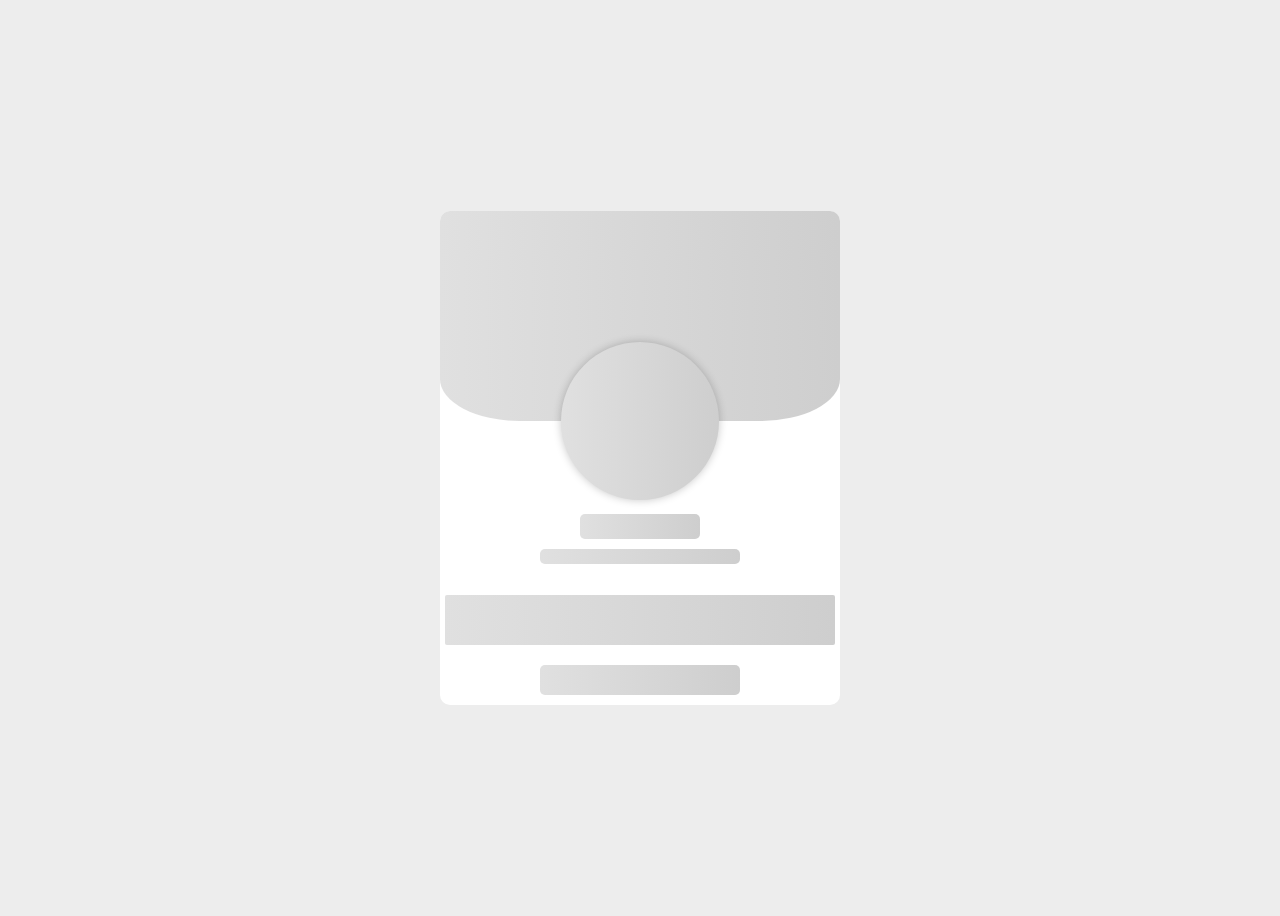
<file: index.html>
<!DOCTYPE html>
<html lang="en">
<head>
    <meta charset="UTF-8">
    <meta name="viewport" content="width=device-width, initial-scale=1.0">
    <title>Card</title>
    <link href="https://fonts.googleapis.com/css2?family=Dancing+Script:wght@400;700&display=swap" rel="stylesheet">
    <link rel="stylesheet" href="style.css">
    <link rel="icon" type="image/png" href="assets/images/b2c63533b4ec9e08920398097dde6f7b.png">
</head>
<body>
<div class="profile-card loading">
    <div class="cover-wrapper skeleton"></div>
    <div class="avatar-wrapper skeleton"></div>
    <div class="profile-details">
        <p class="user-name skeleton"></p>
        <p class="user-title skeleton"></p>
        <div class="separator"></div>
        <p class="user-about skeleton"></p>
    </div>
    <div class="social-handles-wrapper skeleton">
        <a href="#" class="icon bi bi-instagram"></a>
        <a href="#" class="icon bi bi-twitter-x"></a>
        <a href="#" class="icon bi bi-facebook"></a>
        <a href="#" class="icon bi bi-youtube"></a>
    </div>
</div>
<script src="scripts.js"></script>
</body>
</html>
</file>
<file: style.css>
@import url(https://fonts.googleapis.com/css2?family=Baloo+Bhai+2:wght@400&display=swap);

@import url(https://cdn.jsdelivr.net/npm/bootstrap-icons@1.11.3/font/bootstrap-icons.min.css);

body {
  display: flex;
  justify-content: center;
  align-items: center;
  min-height: 100vh;
  background: #ededed;
  min-width:320px;
  font-family: "Baloo Bhai 2";
}

.profile-card {
  max-width: 400px;
  background-color: #fff;
  width: 100%;
  display: grid;
  border-radius: 10px;
  overflow: hidden;
}

.skeleton {
  background-color: #e0e0e0;
  background-image: linear-gradient(90deg, #e0e0e0 0%, #cecece 50%, #e0e0e0 100%);
  background-size: 200% 100%;
  animation: shimmer 1.5s infinite;
}

.cover-wrapper {
  height: 210px;
  position: relative;
  border-radius: 0 0 20% 20%;
  overflow: hidden;
}

.profile-card img {
  width: 100%;
  height: 100%;
}

.cover-wrapper img {
  object-fit: cover;
}

.avatar-wrapper {
  height: 150px;
  width: 150px;
  margin: auto;
  transform: translateY(-50%);
  border-radius: 50%;
  padding: 4px;
  background-color: white;
  box-shadow: 0px 0px 8px 0px #00000038;
  margin-bottom: -75px;
  overflow: hidden;
}

.avatar-wrapper img {
  object-fit: contain;
  border-radius: 50%;
}

.profile-details {
  text-align: center;
  line-height: 1.4;
}

.user-name {
  font-size: 22px;
  font-weight: bold;
  margin-top: 5px;
}

.user-name.skeleton {
  width: 30%;
  height: 25px;
  margin: 10px auto;
  border-radius: 5px;
}

.user-title {
  color: #e20909;
}

.user-title.skeleton {
  width: 50%;
  height: 15px;
  margin: 10px auto;
  border-radius: 5px;
}

.separator {
  background: linear-gradient(273deg, white, #215eae, white);
  width: 70%;
  height: 1px;
  margin: 10px auto 20px;
}

.loading a,
.loading .separator {
  visibility: hidden;
  opacity: 0;
}

.user-about {
  font-size: 14px;
  padding: 0 15px;
  margin-top: 10px;
}

.user-about.skeleton {
  width: 90%;
  height: 50px;
  margin: 10px auto;
  border-radius: 2px
}

.social-handles-wrapper {
  display: flex;
  gap: 10px;
  justify-content: center;
  margin: 15px 0;
}

.social-handles-wrapper.skeleton {
  width: 50%;
  height: 30px;
  margin: 10px auto;
  border-radius: 5px
}

.icon {
  color: white;
  width: 30px;
  height: 30px;
  text-align: center;
  align-content: center;
  border-radius: 5px;
  font-size: 15px;
}

.icon:hover {
  filter: brightness(0.9);
}

.icon::before {
  vertical-align: middle;
}

.bi-instagram {
  background: linear-gradient(45deg, #f09433 0%, #e6683c 25%, #dc2743 50%, #cc2366 75%, #bc1888 100%);
}

.bi-facebook {
  background: #215eae;
}

.bi-twitter-x {
  background: black;
}

.bi-youtube {
  background: #FF0000;
}

@keyframes shimmer {
  0% {
    background-position: 200% 0;
  }

  100% {
    background-position: -200% 0;
  }
}
</file>
